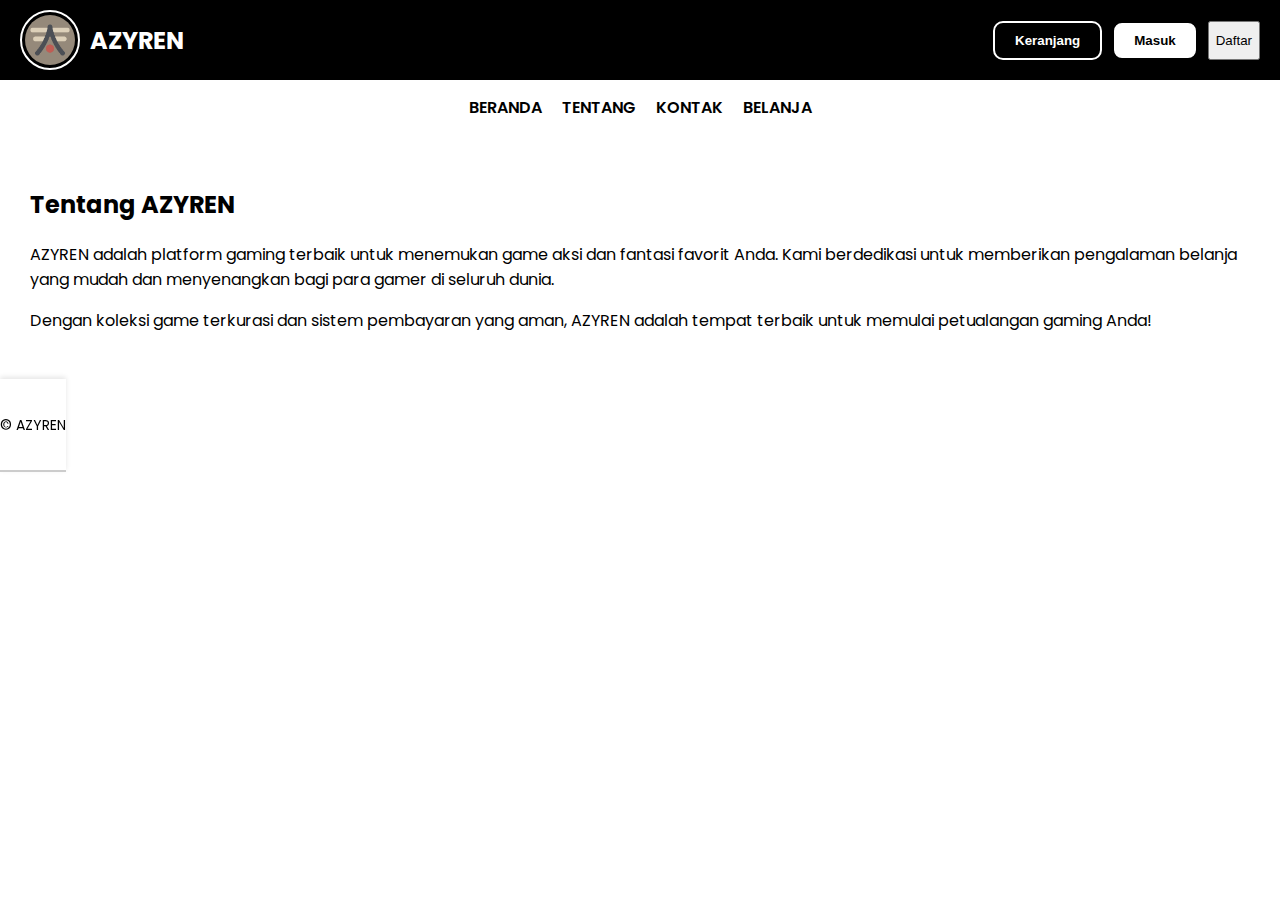
<file: about.html>
<!DOCTYPE html>
<html lang="id">
  <head>
    <meta charset="UTF-8" />
    <meta name="viewport" content="width=device-width, initial-scale=1.0" />
    <title>AZYREN - Tentang</title>
    <link
      href="https://fonts.googleapis.com/css2?family=Poppins:wght@400;600&display=swap"
      rel="stylesheet"
    />
    <link rel="stylesheet" href="style.css" />
    <style>
      section {
        padding: 30px;
      }
    </style>
  </head>
  <body>
    <header>
      <div class="logo">
        <img src="logo web.jpg" alt="ZEUSX" />
        AZYREN
      </div>
      <div class="buttons">
        <button class="btn-cart" onclick="window.location.href='checkout.html'">
          Keranjang
        </button>
        <button class="btn-login" onclick="window.location.href='login.html'">
          Masuk
        </button>
        <button class="btn-logout" onclick="logout()" style="display: none">
          Logout
        </button>
        <button
          class="btn-register"
          onclick="window.location.href='register.html'"
        >
          Daftar
        </button>
      </div>
    </header>

    <nav>
      <a href="index.html">BERANDA</a>
      <a href="about.html">TENTANG</a>
      <a href="contact.html">KONTAK</a>
      <a href="shop.html">BELANJA</a>
    </nav>

    <section class="about">
      <h2>Tentang AZYREN</h2>
      <p>
        AZYREN adalah platform gaming terbaik untuk menemukan game aksi dan
        fantasi favorit Anda. Kami berdedikasi untuk memberikan pengalaman
        belanja yang mudah dan menyenangkan bagi para gamer di seluruh dunia.
      </p>
      <p>
        Dengan koleksi game terkurasi dan sistem pembayaran yang aman, AZYREN
        adalah tempat terbaik untuk memulai petualangan gaming Anda!
      </p>
    </section>

    <footer style="position: fixed">
      <div class="container">
        <p>© AZYREN</p>
      </div>
    </footer>

    <script src="script.js"></script>
  </body>
</html>
</file>
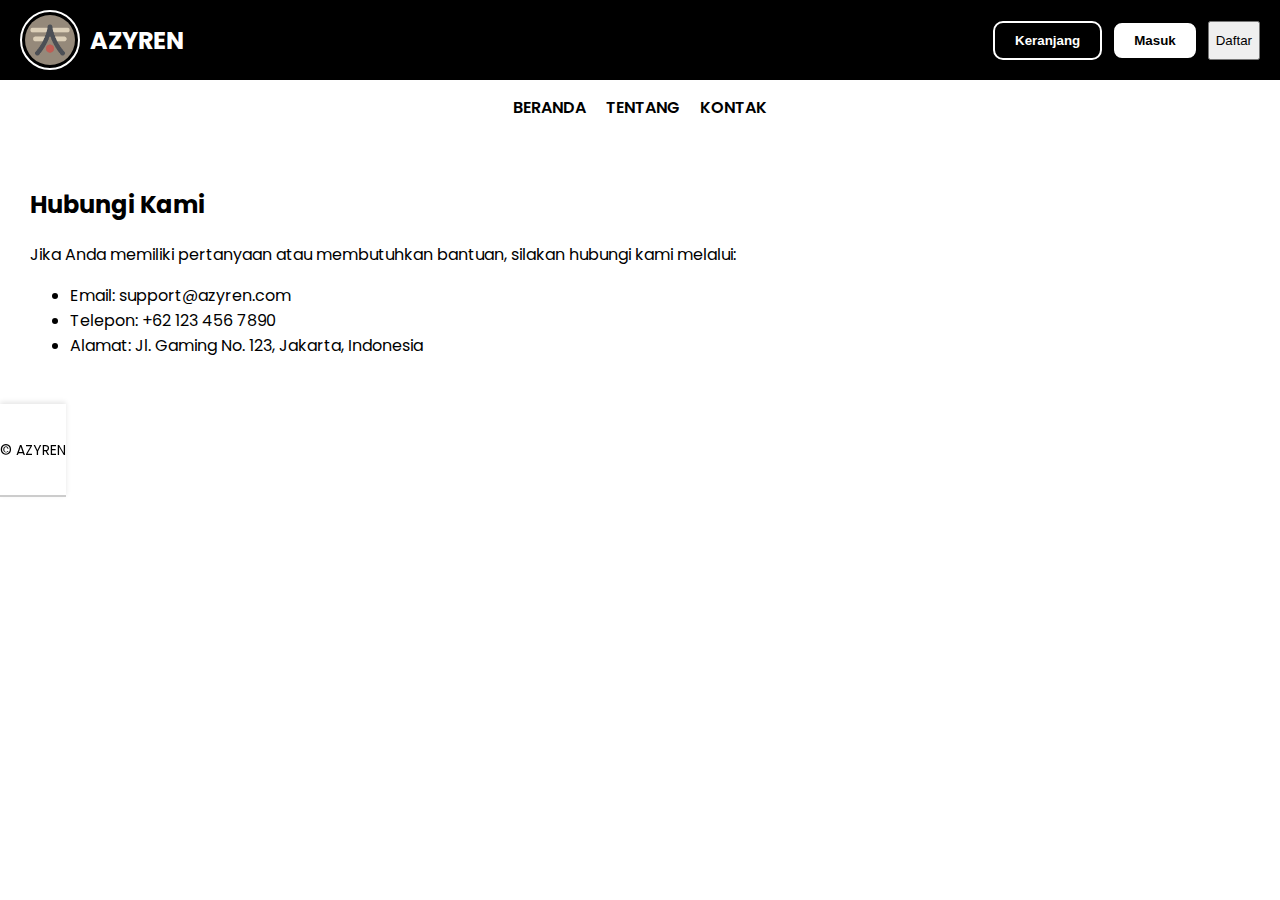
<file: contact.html>
<!DOCTYPE html>
<html lang="id">
  <head>
    <meta charset="UTF-8" />
    <meta name="viewport" content="width=device-width, initial-scale=1.0" />
    <title>AZYREN - Kontak</title>
    <link
      href="https://fonts.googleapis.com/css2?family=Poppins:wght@400;600&display=swap"
      rel="stylesheet"
    />
    <link rel="stylesheet" href="style.css" />
    <style>
      section {
        padding: 30px;
      }
    </style>
  </head>
  <body>
    <header>
      <div class="logo">
        <img src="logo web.jpg" alt="ZEUSX" />
        AZYREN
      </div>
      <div class="buttons">
        <button class="btn-cart" onclick="window.location.href='checkout.html'">
          Keranjang
        </button>
        <button class="btn-login" onclick="window.location.href='login.html'">
          Masuk
        </button>
        <button class="btn-logout" onclick="logout()" style="display: none">
          Logout
        </button>
        <button
          class="btn-register"
          onclick="window.location.href='register.html'"
        >
          Daftar
        </button>
      </div>
    </header>

    <nav>
      <a href="index.html">BERANDA</a>
      <a href="about.html">TENTANG</a>
      <a href="contact.html">KONTAK</a>
    </nav>

    <section class="contact">
      <h2>Hubungi Kami</h2>
      <p>
        Jika Anda memiliki pertanyaan atau membutuhkan bantuan, silakan hubungi
        kami melalui:
      </p>
      <ul>
        <li>Email: support@azyren.com</li>
        <li>Telepon: +62 123 456 7890</li>
        <li>Alamat: Jl. Gaming No. 123, Jakarta, Indonesia</li>
      </ul>
    </section>

    <footer style="position: fixed">
      <div class="container">
        <p>© AZYREN</p>
      </div>
    </footer>

    <script src="script.js"></script>
  </body>
</html>
</file>
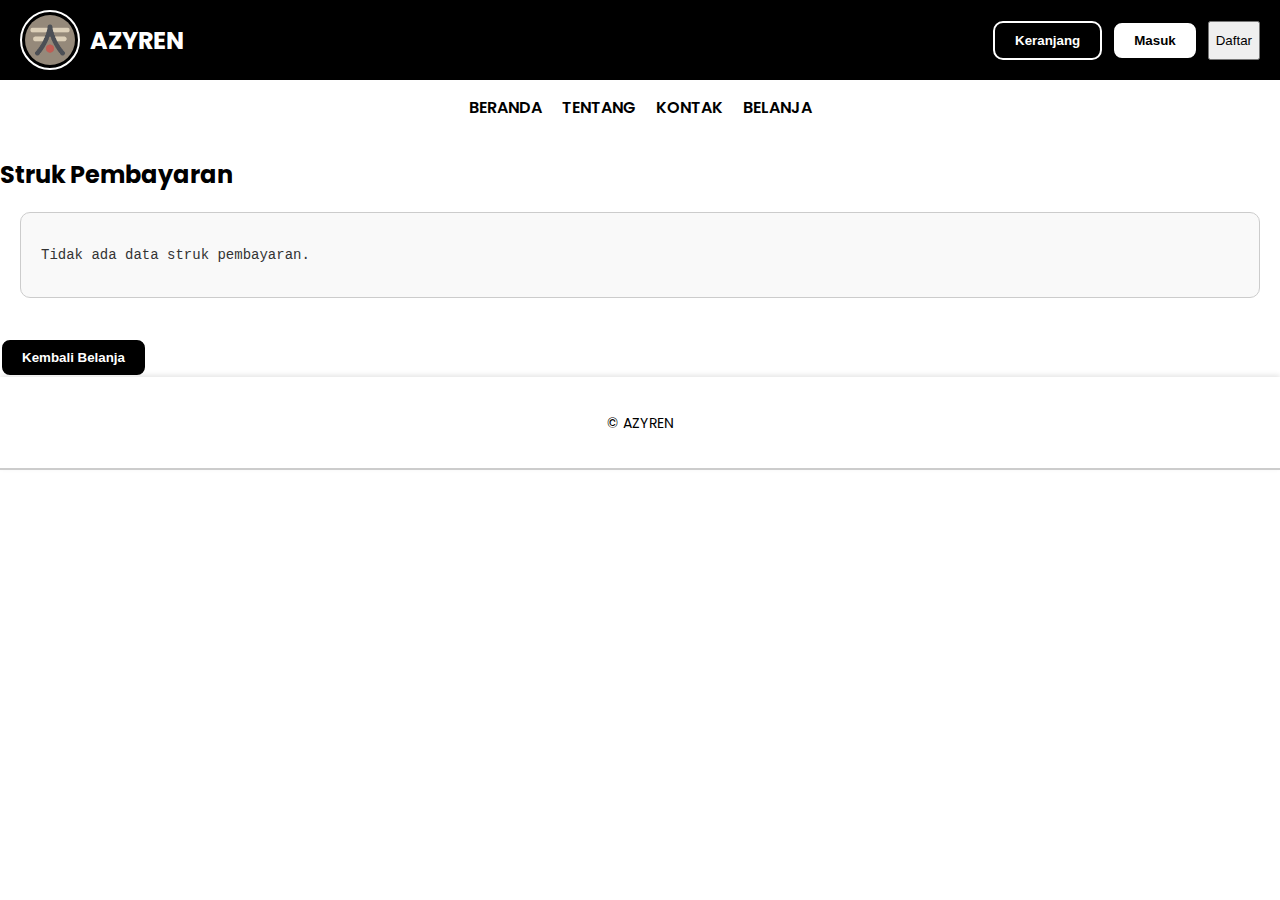
<file: invoice.html>
<!DOCTYPE html>
<html lang="id">
  <head>
    <meta charset="UTF-8" />
    <meta name="viewport" content="width=device-width, initial-scale=1.0" />
    <title>AZYREN - Struk Pembayaran</title>
    <link
      href="https://fonts.googleapis.com/css2?family=Poppins:wght@400;600&display=swap"
      rel="stylesheet"
    />
    <link rel="stylesheet" href="style.css" />
  </head>
  <body>
    <header>
      <div class="logo">
        <img src="logo web.jpg" alt="ZEUSX" />
        AZYREN
      </div>
      <div class="buttons">
        <button class="btn-cart" onclick="window.location.href='checkout.html'">
          Keranjang
        </button>
        <button class="btn-login" onclick="window.location.href='login.html'">
          Masuk
        </button>
        <button class="btn-logout" onclick="logout()" style="display: none">
          Logout
        </button>
        <button
          class="btn-register"
          onclick="window.location.href='register.html'"
        >
          Daftar
        </button>
      </div>
    </header>

    <nav>
      <a href="index.html">BERANDA</a>
      <a href="about.html">TENTANG</a>
      <a href="contact.html">KONTAK</a>
      <a href="shop.html">BELANJA</a>
    </nav>

    <section class="invoice" id="invoice">
      <h2>Struk Pembayaran</h2>
      <div id="receiptContent"></div>
      <button class="btn-checkout" onclick="window.location.href='index.html'">
        Kembali Belanja
      </button>
    </section>

    <footer>
      <div class="container">
        <p>© AZYREN</p>
      </div>
    </footer>

    <script src="script.js"></script>
  </body>
</html>
</file>
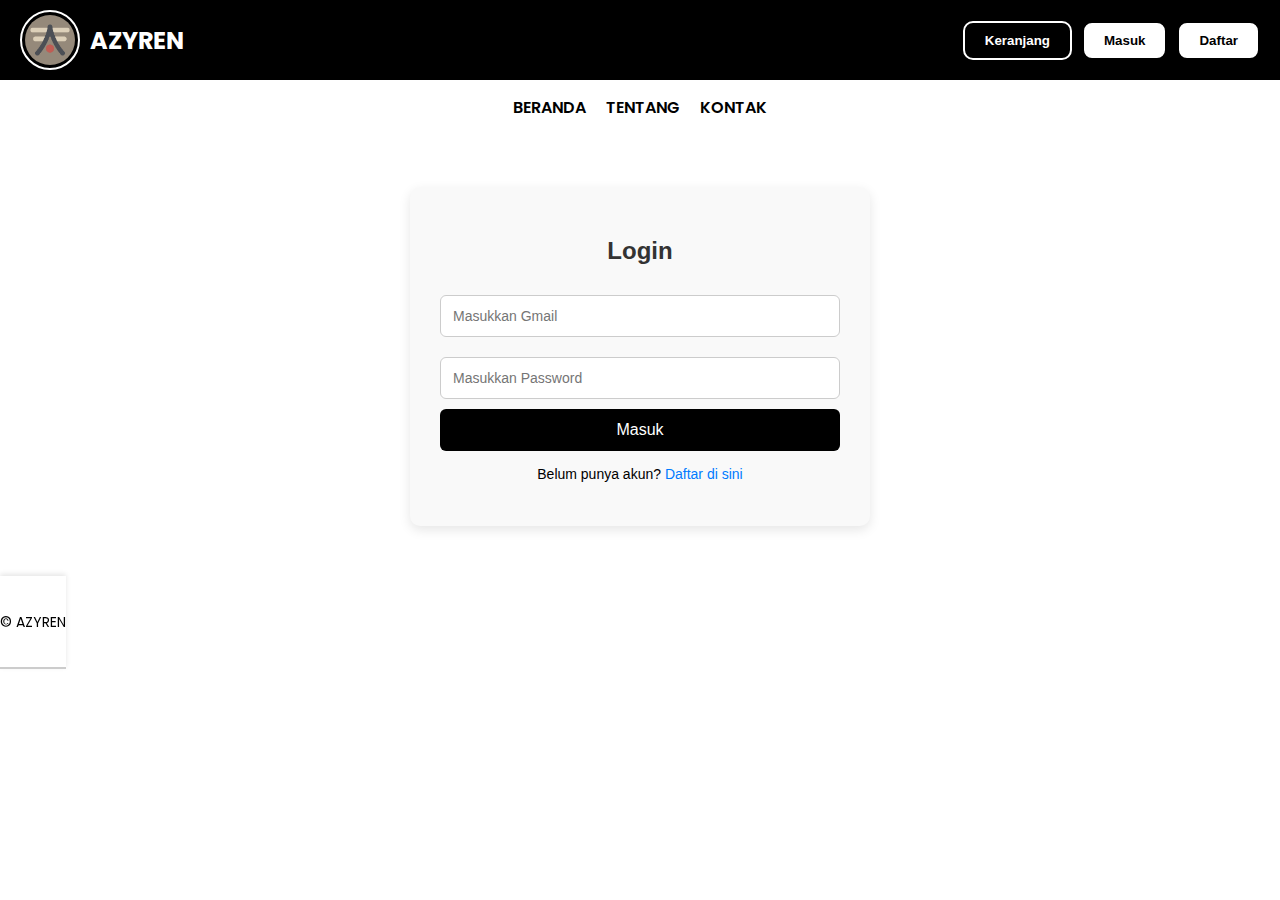
<file: login.html>
<!DOCTYPE html>
<html lang="id">
  <head>
    <meta charset="UTF-8" />
    <meta name="viewport" content="width=device-width, initial-scale=1.0" />
    <title>AZYREN - Login</title>
    <link
      href="https://fonts.googleapis.com/css2?family=Poppins:wght@400;600&display=swap"
      rel="stylesheet"
    />
    <link rel="stylesheet" href="style.css" />
  </head>
  <style>
    .login {
      max-width: 400px;
      margin: 50px auto;
      padding: 30px;
      background: #f9f9f9;
      border-radius: 10px;
      box-shadow: 0 4px 12px rgba(0, 0, 0, 0.1);
      text-align: center;
      font-family: Arial, sans-serif;
    }

    .login h2 {
      margin-bottom: 20px;
      color: #333;
    }

    .login input[type="email"],
    .login input[type="password"] {
      width: 100%;
      padding: 12px;
      margin: 10px 0;
      border: 1px solid #ccc;
      border-radius: 6px;
      box-sizing: border-box;
      font-size: 14px;
    }

    .login button {
      width: 100%;
      padding: 12px;
      background-color: black;
      color: white;
      border: none;
      border-radius: 6px;
      font-size: 16px;
      cursor: pointer;
      transition: background-color 0.3s;
    }

    .login button:hover {
      background-color: #0056b3;
    }

    .login p {
      margin-top: 15px;
      font-size: 14px;
    }

    .login a {
      color: #007bff;
      text-decoration: none;
    }

    .login a:hover {
      text-decoration: underline;
    }
  </style>
  <body>
    <header>
      <div class="logo">
        <img src="logo web.jpg" alt="ZEUSX" />
        AZYREN
      </div>
      <div class="buttons">
        <button class="btn-cart" onclick="window.location.href='checkout.html'">
          Keranjang
        </button>
        <button class="btn-login" onclick="window.location.href='login.html'">
          Masuk
        </button>
        <button class="btn-logout" onclick="logout()" style="display: none">
          Logout
        </button>
        <button
          class="btn-login"
          onclick="window.location.href='register.html'"
        >
          Daftar
        </button>
      </div>
    </header>

    <nav>
      <a href="index.html">BERANDA</a>
      <a href="about.html">TENTANG</a>
      <a href="contact.html">KONTAK</a>
    </nav>

    <section class="login">
      <h2>Login</h2>
      <input type="email" placeholder="Masukkan Gmail" id="emailInput" />
      <input
        type="password"
        placeholder="Masukkan Password"
        id="passwordInput"
      />
      <button onclick="login()">Masuk</button>
      <p>Belum punya akun? <a href="register.html">Daftar di sini</a></p>
    </section>

    <footer style="position: fixed">
      <div class="container">
        <p>© AZYREN</p>
      </div>
    </footer>

    <script src="script.js"></script>
  </body>
</html>
</file>
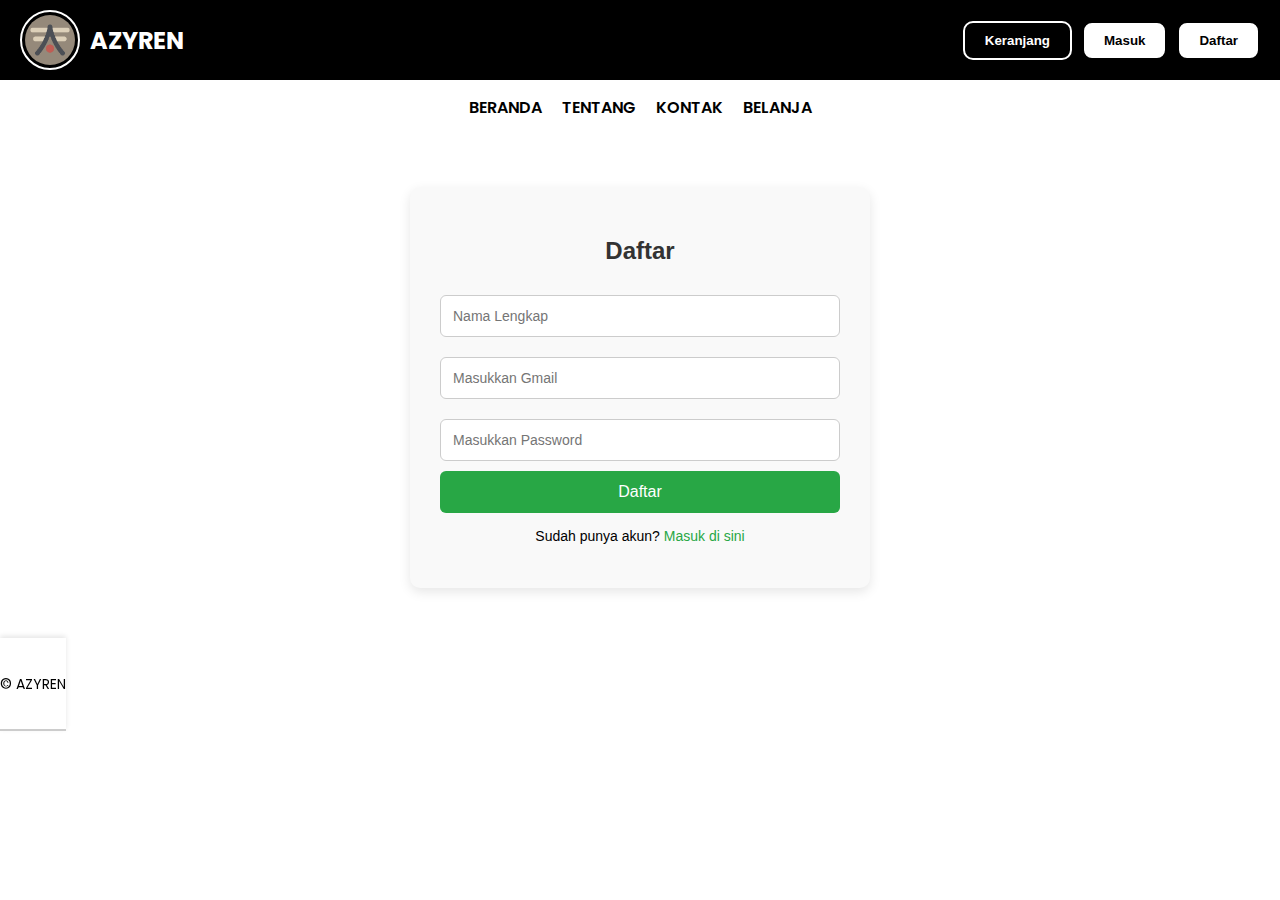
<file: register.html>
<!DOCTYPE html>
<html lang="id">
  <head>
    <meta charset="UTF-8" />
    <meta name="viewport" content="width=device-width, initial-scale=1.0" />
    <title>AZYREN - Daftar</title>
    <link
      href="https://fonts.googleapis.com/css2?family=Poppins:wght@400;600&display=swap"
      rel="stylesheet"
    />
    <link rel="stylesheet" href="style.css" />
  </head>
  <style>
    .register {
      max-width: 400px;
      margin: 50px auto;
      padding: 30px;
      background: #f9f9f9;
      border-radius: 10px;
      box-shadow: 0 4px 12px rgba(0, 0, 0, 0.1);
      text-align: center;
      font-family: Arial, sans-serif;
    }

    .register h2 {
      margin-bottom: 20px;
      color: #333;
    }

    .register input[type="text"],
    .register input[type="email"],
    .register input[type="password"] {
      width: 100%;
      padding: 12px;
      margin: 10px 0;
      border: 1px solid #ccc;
      border-radius: 6px;
      box-sizing: border-box;
      font-size: 14px;
    }

    .register button {
      width: 100%;
      padding: 12px;
      background-color: #28a745;
      color: white;
      border: none;
      border-radius: 6px;
      font-size: 16px;
      cursor: pointer;
      transition: background-color 0.3s;
    }

    .register button:hover {
      background-color: #218838;
    }

    .register p {
      margin-top: 15px;
      font-size: 14px;
    }

    .register a {
      color: #28a745;
      text-decoration: none;
    }

    .register a:hover {
      text-decoration: underline;
    }
  </style>
  <body>
    <header>
      <div class="logo">
        <img src="logo web.jpg" alt="ZEUSX" />
        AZYREN
      </div>
      <div class="buttons">
        <button class="btn-cart" onclick="window.location.href='checkout.html'">
          Keranjang
        </button>
        <button class="btn-login" onclick="window.location.href='login.html'">
          Masuk
        </button>
        <button class="btn-logout" onclick="logout()" style="display: none">
          Logout
        </button>
        <button
          class="btn-login"
          onclick="window.location.href='register.html'"
        >
          Daftar
        </button>
      </div>
    </header>

    <nav>
      <a href="index.html">BERANDA</a>
      <a href="about.html">TENTANG</a>
      <a href="contact.html">KONTAK</a>
      <a href="shop.html">BELANJA</a>
    </nav>

    <section class="register">
      <h2>Daftar</h2>
      <input type="text" placeholder="Nama Lengkap" id="fullNameInput" />
      <input type="email" placeholder="Masukkan Gmail" id="emailInput" />
      <input
        type="password"
        placeholder="Masukkan Password"
        id="passwordInput"
      />
      <button onclick="register()">Daftar</button>
      <p>Sudah punya akun? <a href="login.html">Masuk di sini</a></p>
    </section>

    <footer style="position: fixed">
      <div class="container">
        <p>© AZYREN</p>
      </div>
    </footer>

    <script src="script.js"></script>
  </body>
</html>
</file>
<file: style.css>
/* RESET DASAR */
body {
  margin: 0;
  font-family: "Poppins", sans-serif;
  background-color: white;
  color: black;
}

/* HEADER */
header {
  display: flex;
  justify-content: space-between;
  align-items: center;
  background-color: black;
  padding: 10px 20px;
  position: sticky;
}

.logo {
  display: flex;
  align-items: center;
  gap: 10px;
  font-weight: bold;
  font-size: 24px;
  color: white;
}

.logo img {
  width: 50px;
  height: 50px;
  border-radius: 50%;
  object-fit: cover;
  border: 2px solid white;
  padding: 3px;
}

.buttons {
  display: flex;
  gap: 10px;
}

/* NAVIGASI */
nav {
  display: flex;
  justify-content: center;
  gap: 20px;
  padding: 15px 0;
  background-color: white;
  border-bottom: 2px solid white;
}

nav a {
  color: black;
  text-decoration: none;
  font-weight: 600;
}

/* HERO SECTION */
.hero {
  background-image: linear-gradient(120deg, #727074c7, #1b003ac9),
    url("Doom The Dark Ages.png");
  background-repeat: no-repeat;
  background-position: center;
  background-size: cover;
  padding: 60px 20px;
  text-align: center;
  color: white;
}

.hero h1 {
  font-size: 48px;
  font-weight: 600;
  font-family: "Poppins", sans-serif;
}

/* TOMBOL UMUM */
.btn-login,
.btn-cart,
.btn-logout,
.btn-checkout,
.search-bar select,
.search-bar button {
  border-radius: 10px;
  font-weight: bold;
  padding: 10px 20px;
  cursor: pointer;
  transition: all 0.3s ease;
}

.btn-login {
  background-color: white;
  color: black;
  border: 2px solid black;
}

.btn-login:hover {
  background-color: black;
  color: white;
  transform: scale(1.05);
}

.btn-cart,
.btn-logout,
.btn-checkout {
  background-color: black;
  color: white;
  border: 2px solid white;
}

.btn-cart:hover,
.btn-checkout:hover,
.search-bar select:hover,
.search-bar button:hover {
  background-color: white;
  color: black;
  transform: scale(1.05);
}

.btn-checkout {
  margin-top: 20px;
}

/* SEARCH BAR */
.search-bar {
  margin: 20px auto;
  max-width: 600px;
  display: flex;
  align-items: center;
  background: #dcdcdc;
  padding: 10px;
  border-radius: 30px;
}

.search-bar input {
  flex: 1;
  background: transparent;
  border: none;
  color: black;
  padding: 10px;
  outline: none;
}

/* GAME LISTING */
.popular-games {
  padding: 50px 20px;
  margin-top: 50px;
  position: relative;
  z-index: 1;
}

.popular-games h2 {
  font-size: 24px;
  margin-bottom: 20px;
}

.game-grid {
  display: flex;
  flex-wrap: wrap;
  gap: 20px;
  justify-content: center;
  background: white;
  padding: 20px;
}

.game-card {
  display: flex;
  flex-direction: column;
  width: 200px;
  padding: 10px;
  border: 1px solid #ccc;
  border-radius: 8px;
  background-color: #fff;
  box-shadow: 0 2px 6px rgba(0, 0, 0, 0.1);
  transition: transform 0.2s ease;
}

.game-card:hover {
  transform: scale(1.02);
}

.game-card img {
  width: 100%;
  height: 100%;
  border-radius: 5px;
  object-fit: cover;
}

.game-card-footer {
  padding: 15px;
  text-align: center;
  display: flex;
  flex-direction: column;
  justify-content: space-between;
  flex: 1;
}

.game-price {
  font-size: 16px;
  font-weight: bold;
  padding-bottom: 20px;
}

.button-group {
  margin-top: auto;
  display: flex;
  flex-direction: column;
  gap: 8px;
}

.fav-button,
.add-cart-button {
  background: black;
  color: white;
  padding: 10px 15px;
  border: none;
  border-radius: 5px;
  cursor: pointer;
  transition: background-color 0.3s ease;
}

.fav-button:hover,
.add-cart-button:hover {
  background: black;
}

/* DETAIL PAGE */
.detail-page {
  display: flex;
  padding: 20px;
}

.detail-container {
  display: flex;
  gap: 10px;
  max-width: 100%;
}

.detail-image img {
  max-width: 500px;
  width: 60%;
  border-radius: 12px;
  box-shadow: 0 4px 20px rgba(0, 0, 0, 0.1);
}

.detail-info {
  margin-top: -20px;
  max-width: 50%;
}

.detail-info h2 {
  font-size: 32px;
  font-weight: bold;
}

.detail-info p {
  margin: 20px 0;
  font-size: 18px;
}

.detail-price {
  font-size: 20px;
  font-weight: bold;
}

select#paymentMethod {
  width: 250px;
  padding: 10px;
  font-size: 16px;
  border: 2px solid #ccc;
  border-radius: 6px;
  background-color: #f9f9f9;
  transition: border-color 0.3s;
}

select#paymentMethod:focus {
  border-color: black;
  outline: none;
  background-color: #fff;
}

/* CART PAGE */
.cart-page {
  padding: 20px;
  background-color: #f5f5f5;
}

.cart-item {
  display: flex;
  justify-content: space-between;
  padding: 10px 0;
  border-bottom: 1px solid #ccc;
}

.cart-item button {
  background-color: red;
  color: white;
  border: none;
  padding: 5px 10px;
  border-radius: 5px;
  cursor: pointer;
}

.total {
  font-weight: bold;
  text-align: right;
  margin-top: 20px;
}

/* MODAL LOGIN */
.modal {
  display: none;
  position: fixed;
  top: 0;
  left: 0;
  right: 0;
  bottom: 0;
  background-color: rgba(0, 0, 0, 0.5);
  justify-content: center;
  align-items: center;
  z-index: 999;
}

.modal-content {
  background: white;
  padding: 30px;
  border-radius: 12px;
  width: 90%;
  max-width: 400px;
  text-align: center;
  position: relative;
}

.modal-content input {
  width: 90%;
  padding: 10px;
  margin-bottom: 15px;
  border-radius: 8px;
  border: 1px solid #ccc;
}

.modal-content button {
  padding: 10px 20px;
  background: black;
  color: white;
  border: none;
  border-radius: 8px;
  cursor: pointer;
}

.modal-close {
  position: absolute;
  top: 10px;
  right: 10px;
  font-size: 20px;
  font-weight: bold;
  cursor: pointer;
}

/* RECEIPT */
#receiptContent {
  font-family: "Courier New", Courier, monospace;
  font-size: 14px;
  margin: 20px;
  padding: 20px;
  text-align: left;
  color: #333;
  border: 1px solid #ccc;
  border-radius: 10px;
  background-color: #f9f9f9;
}

.receipt-header {
  text-align: center;
  margin-bottom: 20px;
}

.receipt-header h3 {
  font-size: 18px;
  font-weight: bold;
  margin: 0;
}

.receipt-header p {
  font-size: 14px;
  color: #555;
}

.receipt-items ul {
  list-style-type: none;
  padding: 0;
  margin: 0;
}

.receipt-items li {
  display: flex;
  justify-content: space-between;
  font-size: 14px;
  margin: 10px 0;
  padding-bottom: 5px;
  border-bottom: 1px dashed #ccc;
}

.item-title {
  font-weight: bold;
}

.item-price {
  color: #000;
}

.receipt-footer {
  text-align: center;
  margin-top: 20px;
}

.receipt-footer p {
  font-size: 16px;
  font-weight: bold;
}

/* ANIMASI */
@keyframes fadeInUp {
  from {
    opacity: 0;
    transform: translateY(30px);
  }
  to {
    opacity: 1;
    transform: translateY(0);
  }
}

.scroll-animate {
  opacity: 0;
  transform: translateY(30px);
  transition: all 0.6s ease-out;
}

.scroll-animate.visible {
  animation: fadeInUp 0.6s ease forwards;
}

.dot-indicators {
  text-align: center;
  margin-top: 10px;
}

.dot-indicators span {
  display: inline-block;
  width: 10px;
  height: 10px;
  background-color: #ddd;
  border-radius: 50%;
  margin: 0 5px;
}

.dot-indicators .active {
  background-color: #555;
}

/* FOOTER */
footer {
  background: white;
  color: black;
  border-top: 2px solid white;
  border-bottom: 2px solid #ccc; /* Tambahan: garis bawah abu-abu */
  text-align: center;
  padding: 20px 0;
  font-size: 14px;
  position: relative; /* Tambahan: berguna jika nanti ingin diatur posisi */
  box-shadow: 0 -2px 5px rgba(0, 0, 0, 0.1); /* Tambahan: bayangan atas */
}
</file>
